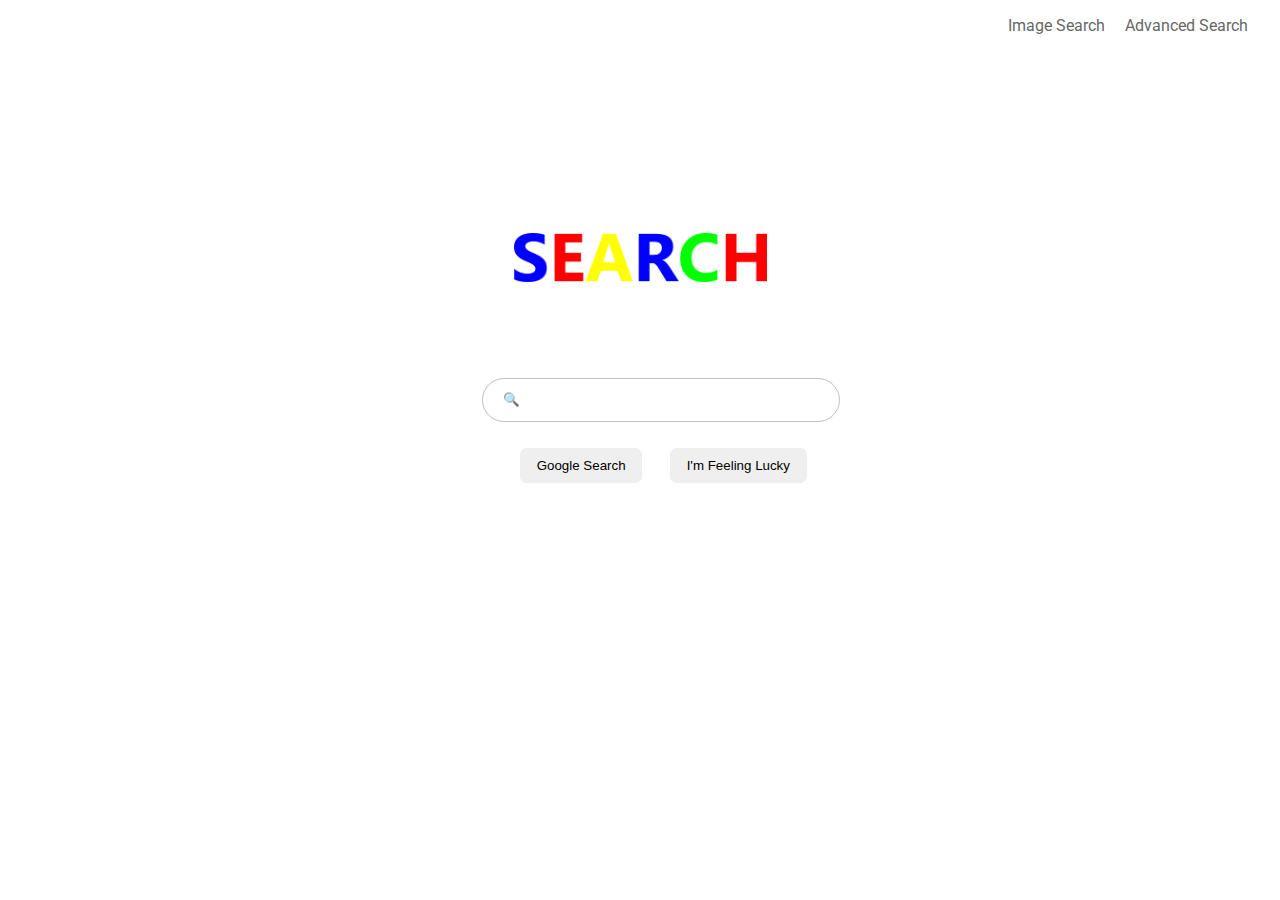
<file: index.html>
<!DOCTYPE html>
<html lang="en">
    <head>
        <meta charset="UTF-8">
        <meta http-equiv="X-UA-Compatible" content="IE=edge">
        <meta name="viewport" content="width=device-width, initial-scale=1.0">
        <title>Search</title>
        <link rel="preconnect" href="https://fonts.googleapis.com">
        <link rel="preconnect" href="https://fonts.gstatic.com" crossorigin>
        <link href="https://fonts.googleapis.com/css2?family=Roboto:ital,wght@0,400;0,700;0,900;1,900&display=swap" rel="stylesheet">
        <link rel="stylesheet" href="styles.css">
    </head>
    <body>
        <div class="backg">
            <nav>
                <a href="image_search.html">Image Search</a>
                <a href="advanced.html">Advanced Search</a>
            </nav>

            <div class ="form">
                <form class = search_form action="https://google.com/search">
                    <input class = input_field type="text" name="q"  placeholder= "🔍">
                    <input class = "btn btn-1" type="submit" value="Google Search">
                    <input class = "btn btn-2" value="I'm Feeling Lucky" aria-label="I'm Feeling Lucky" id="lucky" name="btnI" type="submit" data-ved="0ahUKEwiNm6S0jYLrAhXslnIEHYv2B30QnRsIDg">
                </form>
            </div>
        </div>
    </body>
</html>
</file>
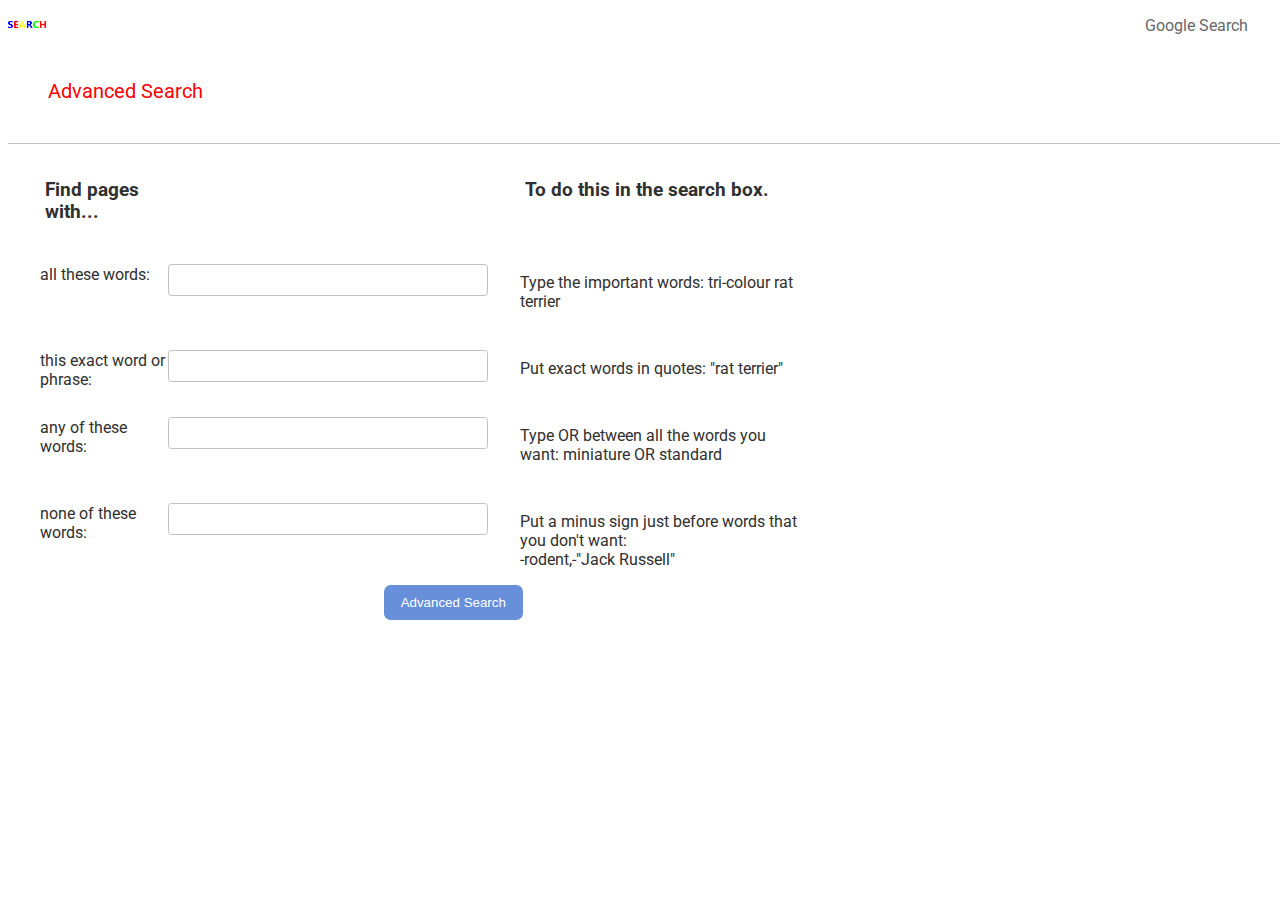
<file: advanced.html>
<!DOCTYPE html>
<html lang="en">
  <head>
      <meta charset="UTF-8">
      <meta http-equiv="X-UA-Compatible" content="IE=edge">
      <meta name="viewport" content="width=device-width, initial-scale=1.0">
      <title>Search</title>
      <link rel="preconnect" href="https://fonts.googleapis.com">
      <link rel="preconnect" href="https://fonts.gstatic.com" crossorigin>
      <link href="https://fonts.googleapis.com/css2?family=Roboto:ital,wght@0,400;0,700;0,900;1,900&display=swap" rel="stylesheet">
      <link rel="stylesheet" href="styles.css">
  </head>
  <body>
    <div class="container">
      <div class="header">
        <nav>
            <a href="/">Google Search</a>
        </nav>
        <h1 class = "adv-header">Advanced Search</h1>
      </div>
      <div class="adv">
        <form class = adv_form action="https://www.google.com/search">
          <div>
            <h3>Find pages with...</h3>
            <h3></h3>
            <h3>To do this in the search box.</h3>
          </div>
          <div>
            <label for="all">all these words:</label>
            <input class = "adv_field" type="text" name="as_q" id ="all">
            <p>Type the important words: tri-colour rat terrier</p>
          </div>
          <div>
            <label for="exact">this exact word or phrase:</label>
            <input class = "adv_field" type="text" name="as_epq" id ="exact">
            <p>Put exact words in quotes: "rat terrier"<p>
          </div>
          <div>
            <label for="any">any of these words:</label>
            <input class = "adv_field" type="text" name="as_oq" id ="any">
            <p>Type OR between all the words you want: miniature OR standard</p>
          </div>
          <div>
            <label for="none">none of these words:</label>
            <input class = "adv_field" type="text" name="as_eq" id = "none">
            <p>Put a minus sign just before words that you don't want:<br>-rodent,-"Jack Russell"<p>
          </div>
          <input class ="btn btn-3" type="submit" value="Advanced Search">
        </form>
      </div>
    </div>
  </body>
</html>
</file>
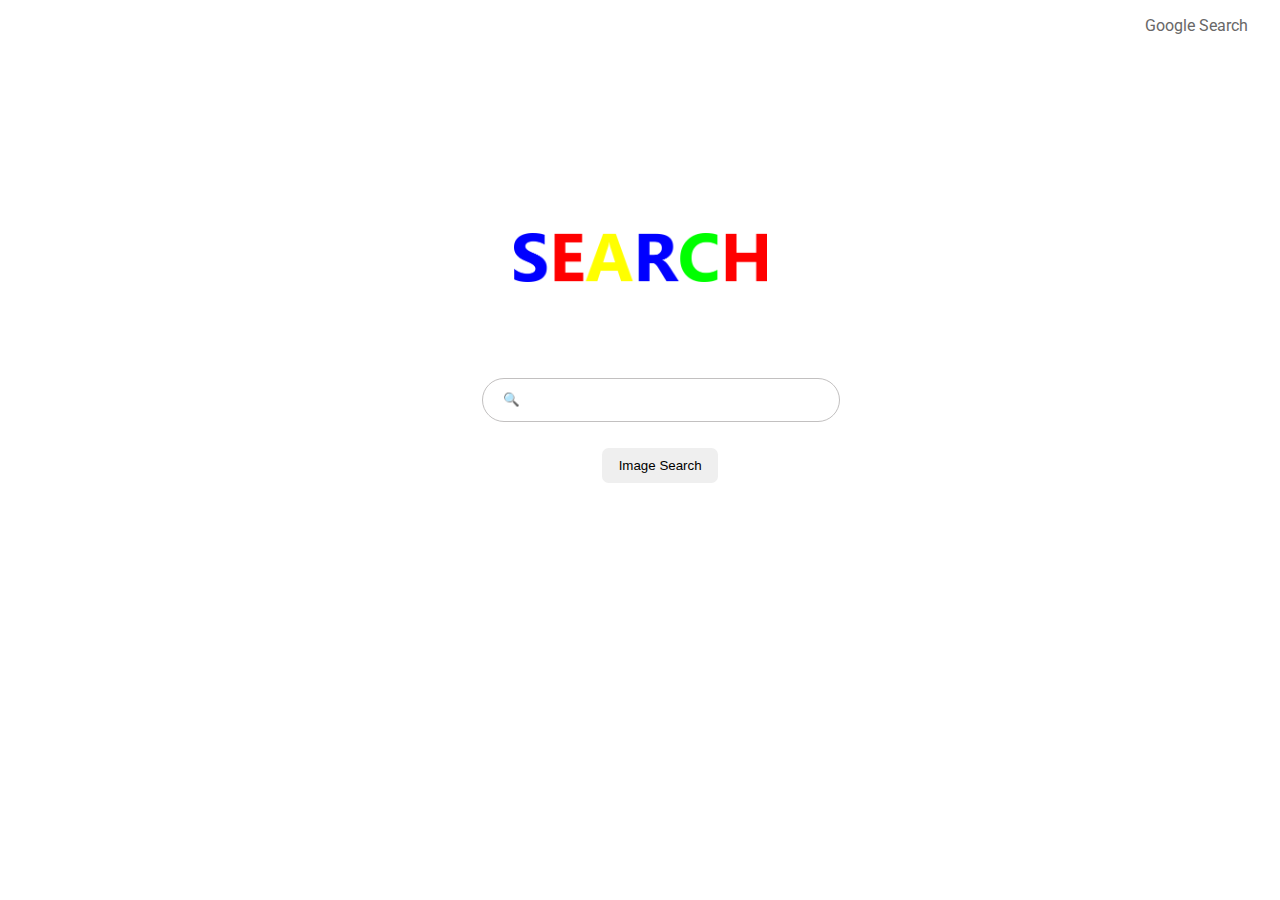
<file: image_search.html>
<!DOCTYPE html>
<html lang="en">
  <head>
      <meta charset="UTF-8">
      <meta http-equiv="X-UA-Compatible" content="IE=edge">
      <meta name="viewport" content="width=device-width, initial-scale=1.0">
      <title>Search</title>
      <link rel="preconnect" href="https://fonts.googleapis.com">
      <link rel="preconnect" href="https://fonts.gstatic.com" crossorigin>
      <link href="https://fonts.googleapis.com/css2?family=Roboto:ital,wght@0,400;0,700;0,900;1,900&display=swap" rel="stylesheet">
      <link rel="stylesheet" href="styles.css">
  </head>
  <body>
    
    <div class="backg">
      <nav>
          <a href="/">Google Search</a>
      </nav>
      
      <div class="form">
        <form class = search_form action="https://www.google.com/images">
            <input  class = input_field type="text" name="q" placeholder = "🔍" >
            <input class = " btn btn-0" type="submit" value="Image Search">
        </form>
      </div>
    </div>
  </body>
</html>
</file>
<file: styles.css>
html {
  font-family: "Roboto", sans-serif;
}
/* background for search and image search */
.backg {
  background-image: url("search.png");
  background-size: 20%;
  background-repeat: no-repeat;
  background-position-x: center;
  background-position-y: 25vh;
}
.container {
  width: 100vw;
  height: 100vh;
}
/* header for advanced search */
.header {
  display: flex;
  height: 15vh;
  align-items: flex-end;
  border-bottom: 1px solid #c2c0c0;
  background-image: url("search.png");
  background-repeat: no-repeat;
  background-size: 3%;
  background-position-y: 10%;
}

.adv-header {
  color: red;
  font-weight: 400;
  font-size: 1.25rem;
  margin-bottom: 2em;
  margin-left: 2em;
}
/* container for form in search and image search */
.form {
  height: 90vh;
  width: 100%;
  display: flex;
  flex-direction: row;
  justify-content: center;
  align-items: center;
}

.search_form {
  position: relative;
  width: 25%;
}
/* navigation between pages */
nav {
  position: absolute;
  right: 2rem;
  top: 1rem;
}
a {
  text-decoration: none;
  padding-left: 1em;
  color: rgb(104, 103, 103);
}
a:hover {
  text-decoration: underline;
}
.input_field {
  position: relative;
  display: block;
  width: 100%;
  padding: 1em 1.5em;
  border-radius: 2em;
  -webkit-appearance: none;
  border: 1px solid #c2c0c0;
  margin-bottom: 2em;
}
.input_field:hover {
  box-shadow: 0px 0px 3px #c2c0c0;
}
.btn {
  padding: 0.75em 1.25em;
  border: none;
  border-radius: 0.5em;
}
.btn-0 {
  position: absolute;
  left: calc(50% - 38px);
}
.btn-1 {
  position: absolute;
  left: calc(50% - 120px);
}
.btn-2 {
  position: absolute;
  left: calc(50% + 30px);
}
.btn-3 {
  position: absolute;
  left: 30%;
  background-color: rgb(103, 143, 218);
  color: white;
}
.btn:hover {
  box-shadow: 0px 0px 3px #c2c0c0;
}
.adv div {
  margin-top: 1em;
  display: grid;
  grid-template-columns: 1fr 2fr 2fr 3fr;
}
p,
h3,
label {
  margin-left: 2em;
  color: rgb(49, 48, 48);
}
label {
  margin-top: 0.5em;
}
.adv_field {
  height: 1.75rem;
  border-radius: 0.25em;
  margin-top: 0.5em;
  -webkit-appearance: none;
  border: 1px solid #c2c0c0;
}
</file>
